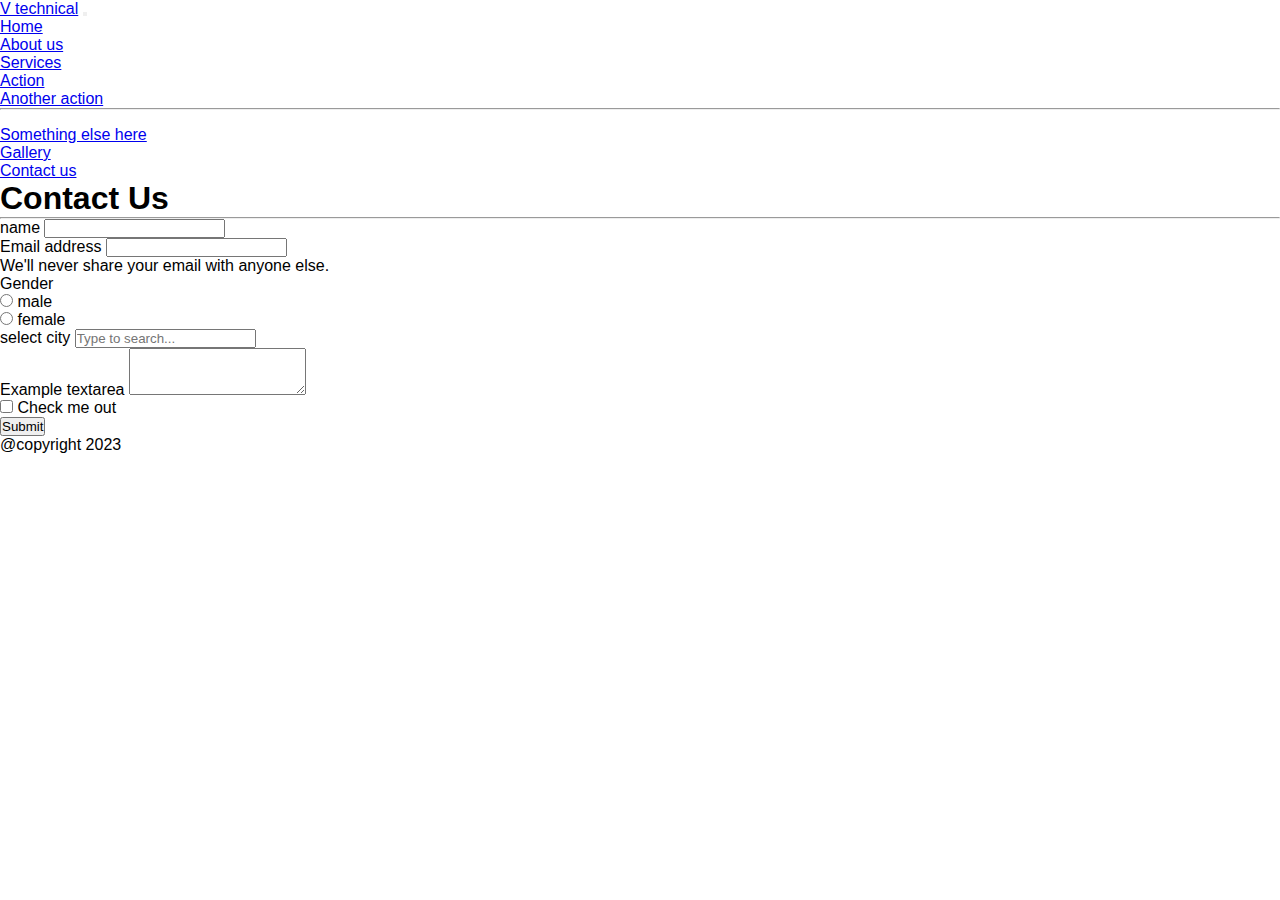
<file: contact.html>
<!doctype html>
<html lang="en">

<head>
  <!-- Required meta tags -->
  <meta charset="utf-8">
  <meta name="viewport" content="width=device-width, initial-scale=1">
  <link rel="stylesheet" href="css/style.css">
  <!-- Bootstrap CSS -->
  <link href="https://cdn.jsdelivr.net/npm/bootstrap@5.1.3/dist/css/bootstrap.min.css" rel="stylesheet"
    integrity="sha384-1BmE4kWBq78iYhFldvKuhfTAU6auU8tT94WrHftjDbrCEXSU1oBoqyl2QvZ6jIW3" crossorigin="anonymous">
  <link rel="preconnect" href="https://fonts.googleapis.com">
  <link rel="preconnect" href="https://fonts.gstatic.com" crossorigin>

  <title>Hello, world!</title>
</head>

<body>
  <nav class="navbar navbar-expand-lg navbar-light bg-light">
    <div class="container-fluid">
      <a class="navbar-brand text-capitalize" href="#">V technical</a>
      <button class="navbar-toggler" type="button" data-bs-toggle="collapse" data-bs-target="#navbarSupportedContent"
        aria-controls="navbarSupportedContent" aria-expanded="false" aria-label="Toggle navigation">
        <span class="navbar-toggler-icon"></span>
      </button>
      <div class="collapse navbar-collapse" id="navbarSupportedContent">
        <ul class="navbar-nav ms-auto mb-2 mb-lg-0">
          <li class="nav-item">
            <a class="nav-link active" aria-current="page" href="#">Home</a>
          </li>
          <li class="nav-item">
            <a class="nav-link text-capitalize" href="about.html">About us</a>
          </li>
          <li class="nav-item dropdown">
            <a class="nav-link dropdown-toggle" href="#" id="navbarDropdown" role="button" data-bs-toggle="dropdown"
              aria-expanded="false">
              Services
            </a>
            <ul class="dropdown-menu" aria-labelledby="navbarDropdown">
              <li><a class="dropdown-item" href="#">Action</a></li>
              <li><a class="dropdown-item" href="#">Another action</a></li>
              <li>
                <hr class="dropdown-divider">
              </li>
              <li><a class="dropdown-item" href="#">Something else here</a></li>
            </ul>
          </li>
          <li class="nav-item">
            <a class="nav-link text-capitalize" href="gallery.html">Gallery</a>
          </li>

          <li class="nav-item">
            <a class="nav-link text-capitalize" href="contact.html">Contact us</a>
          </li>

        </ul>
        <!-- <form class="d-flex">
            <input class="form-control me-2" type="search" placeholder="Search" aria-label="Search">
            <button class="btn btn-outline-success" type="submit">Search</button>
          </form> -->
      </div>
    </div>
  </nav>
  <section class="main-heading my-5  pt-5">
    <div class="text-center">
      <h1 class="display-4">
        Contact Us
      </h1>
      <hr class="w-25 mx-auto" />
    </div>
    <div class="container">
      <div class="row">
        <div class="col-xxl-8 col-10 col-md-8 mx-auto">
          <form>
            <div class="mb-3">
              <label for="exampleInputPassword1" class="form-label">name</label>
              <input type="text" class="form-control" id="exampleInputPassword1">
            </div>
            <div class="mb-3">
              <label for="exampleInputEmail1" class="form-label">Email address</label>
              <input type="email" class="form-control" id="exampleInputEmail1" aria-describedby="emailHelp">
              <div id="emailHelp" class="form-text">We'll never share your email with anyone else.</div>
            </div>
            
            <div class="mb-3">
              <label class="pr-4">Gender</label>
              <div class="form-check form-check-inline">
                <input class="form-check-input" type="radio" name="inlineRadioOptions" id="inlineRadio1" value="option1">
                <label class="form-check-label" for="inlineRadio1">male</label>
              </div>
              <div class="form-check form-check-inline">
                <input class="form-check-input" type="radio" name="inlineRadioOptions" id="inlineRadio2" value="option2">
                <label class="form-check-label" for="inlineRadio2">female</label>
              </div>
              
            </div>
            <div class="mb-3">
              <label for="exampleDataList" class="form-label">select city</label>
              <input class="form-control" list="datalistOptions" id="exampleDataList" placeholder="Type to search...">
              <datalist id="datalistOptions">
                <option value="San Francisco"></option>
                <option value="New York"></option>
                <option value="Seattle"></option>
                <option value="Los Angeles"></option>
                <option value="Chicago"></option>
              </datalist>
            </div>
            <div class="mb-3">
              <label for="exampleFormControlTextarea1" class="form-label">Example textarea</label>
              <textarea class="form-control" id="exampleFormControlTextarea1" rows="3"></textarea>
            </div>
            <div class="mb-3 form-check">
              <input type="checkbox" class="form-check-input" id="exampleCheck1">
              <label class="form-check-label" for="exampleCheck1">Check me out</label>
            </div>
            <button type="submit" class="btn btn-primary">Submit</button>
          </form>
        </div>

      </div>
    </div>
  </section>


  <footer class="bg-secondary text-center text-white">
    <p>@copyright 2023</p>

  </footer>





  <!-- Option 1: Bootstrap Bundle with Popper -->
  <script src="https://cdn.jsdelivr.net/npm/bootstrap@5.1.3/dist/js/bootstrap.bundle.min.js"
    integrity="sha384-ka7Sk0Gln4gmtz2MlQnikT1wXgYsOg+OMhuP+IlRH9sENBO0LRn5q+8nbTov4+1p"
    crossorigin="anonymous"></script>
  <script type="text/javascript">var tooltipTriggerList = [].slice.call(document.querySelectorAll('[data-bs-toggle="tooltip"]'))
    var tooltipList = tooltipTriggerList.map(function (tooltipTriggerEl) {
      return new bootstrap.Tooltip(tooltipTriggerEl)
    })</script>

</body>

</html>
</file>
<file: css/style.css>
*{
    margin: 0;
    padding: 0;
    box-sizing: border-box;
    font-family: 'Lato', sans-serif;
}
body{
    position: relative;
}
.carousel-item img{
    width: 100%;
    height: 94vh;
}
.about_img{
    min-width: 100%;
    max-height: 280px;
}
.services img{
    width: 100%;
    height: 100%;
}

.offer_style{
    background: #a6dcef;
}
footer p{
    margin-bottom: 0;
}





/* .services .row>*
{
 padding-right : 0; 
 padding-left : 0;
} */



/* responsive */



@media (min-width: 576px) {  }


@media (min-width: 768px) {  }


@media (min-width: 992px) {  }


@media (min-width: 1200px) {  }


@media (min-width: 1400px) {  }
</file>
